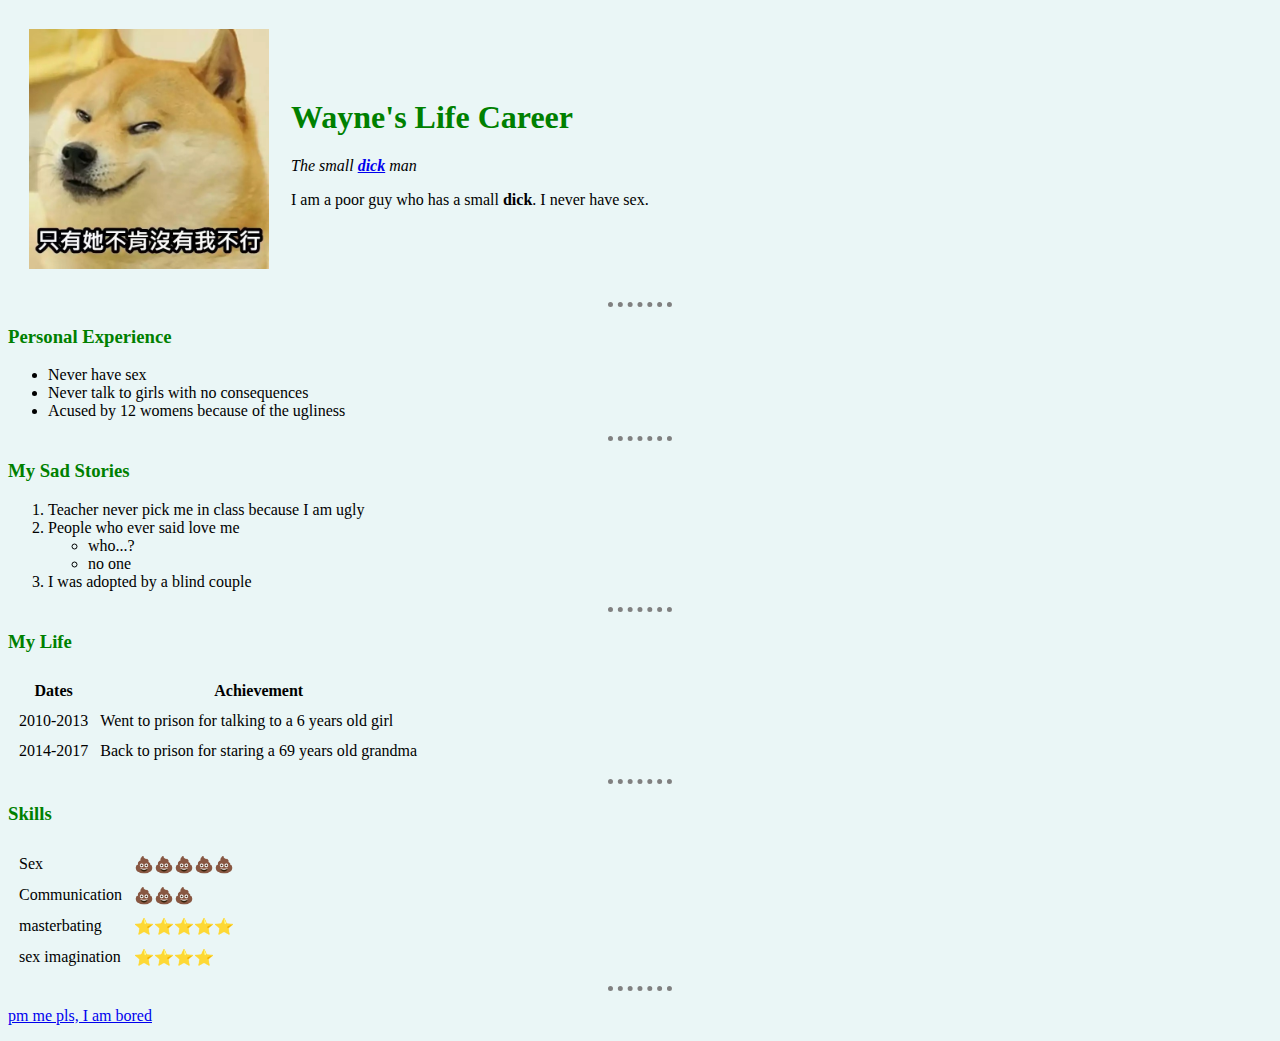
<file: index.html>
<!DOCTYPE html>
<html lang="en" dir="ltr">

<head>
  <meta charset="utf-8">
  <title>Wayne's Personal Site</title>
  <link rel="stylesheet" href="css/style.css">

</head>

<body>
  <table cellspacing="20">
    <tr>
      <td><img src="wayne.jpeg" width="240" height="240" alt="Wayne's sad life"></td>
      <td>
        <h1>Wayne's Life Career</h1>
        <p><em>The small <strong><a href="https://memeprod.ap-south-1.linodeobjects.com/user-template/7fe95d1ad560b854e3d2e4c14ce2ae6d.png">dick</a></strong> man</em></p>
        <p>I am a poor guy who has a small <strong>dick</strong>. I never have sex.</p>
      </td>
    </tr>
  </table>
  <hr>
  <h3>Personal Experience</h3>
  <ul>
    <li>Never have sex</li>
    <li>Never talk to girls with no consequences</li>
    <li>Acused by 12 womens because of the ugliness</li>
  </ul>
  <hr>
  <h3>My Sad Stories</h3>
  <ol>
    <li>Teacher never pick me in class because I am ugly</li>
    <li>People who ever said love me</li>
    <ul>
      <li>who...?</li>
      <li>no one</li>
    </ul>
    <li>I was adopted by a blind couple</li>
  </ol>
  <hr>
  <h3>My Life</h3>
  <table cellspacing="10">
    <thead>
      <tr>
        <th>Dates</th>
        <th>Achievement</th>
      </tr>
    </thead>
    <tbody>
      <tr>
        <td>2010-2013</td>
        <td>Went to prison for talking to a 6 years old girl</td>
      </tr>
      <tr>
        <td>2014-2017</td>
        <td>Back to prison for staring a 69 years old grandma</td>
      </tr>
    </tbody>
  </table>
  <hr>
  <h3>Skills</h3>
  <table cellspacing="10">
    <tr>
      <td>Sex</td>
      <td>💩💩💩💩💩</td>
    </tr>
    <tr>
      <td>Communication</td>
      <td>💩💩💩</td>
    </tr>
    <tr>
      <td>masterbating</td>
      <td>⭐️⭐️⭐️⭐️⭐️</td>
    </tr>
    <tr>
      <td>sex imagination</td>
      <td>⭐️⭐️⭐️⭐️</td>
    </tr>
  </table>
  <hr>
  <p><a href="contact.html">pm me pls, I am bored</a></p>
</body>

</html>
</file>
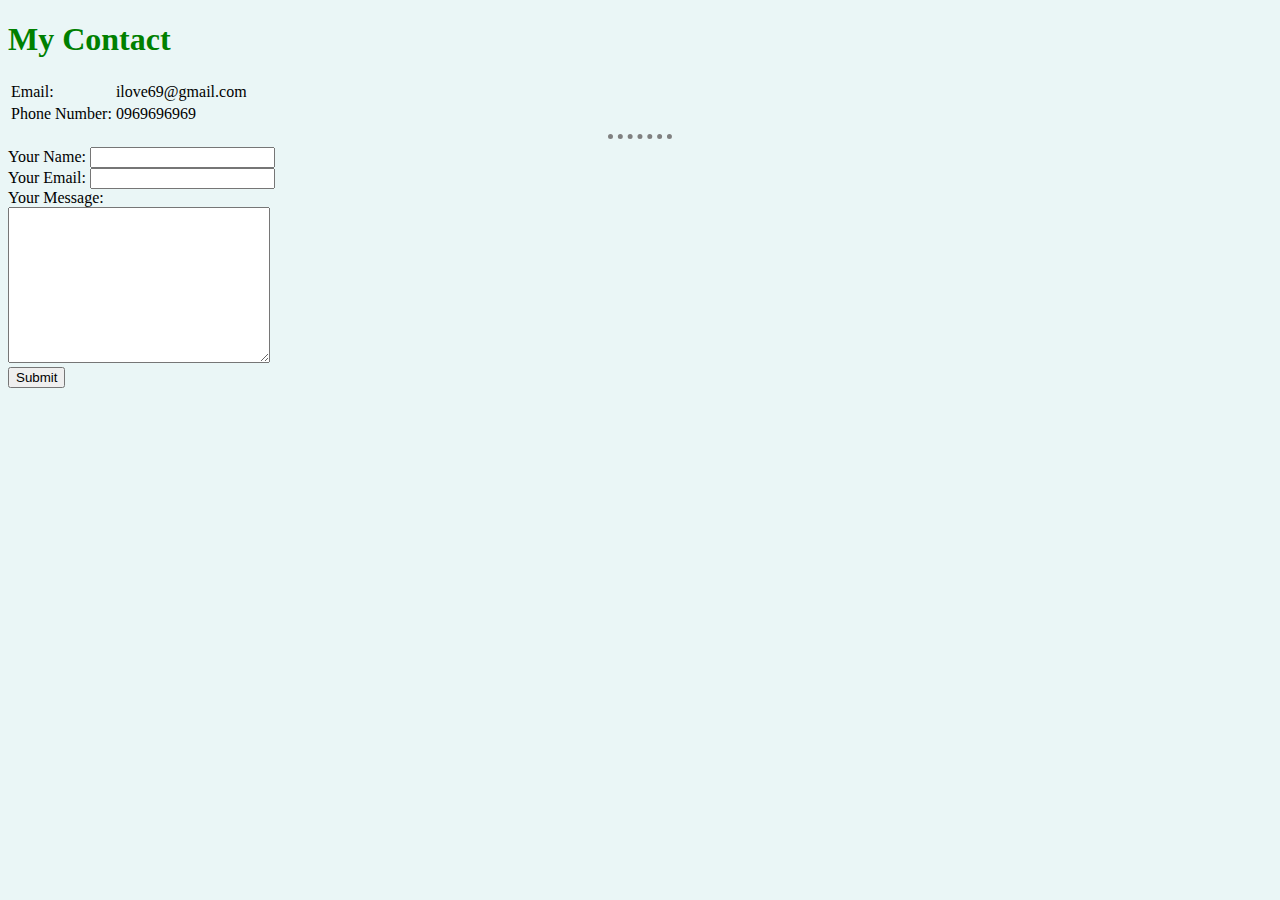
<file: contact.html>
<!DOCTYPE html>
<html lang="en" dir="ltr">
  <head>
    <meta charset="utf-8">
    <title>Wayne's contact</title>
    <link rel="stylesheet" href="css/style.css">
  </head>
  <body>
    <h1>My Contact</h1>
    <table>
      <tr>
        <td>Email:</td>
        <td>ilove69@gmail.com</td>
      </tr>
      <tr>
        <td>Phone Number:</td>
        <td>0969696969</td>
      </tr>
    </table>
    <hr>
    <form action="mailto:info@gmail.com" method="post" enctype="text/plain">
      <label>Your Name:</label>
      <input type="text" name="yourName" value=""><br>
      <label>Your Email:</label>
      <input type="email" name="yourEmail" value=""><br>
      <label>Your Message:</label><br>
      <textarea name="yourMessage" rows="10" cols="30"></textarea><br>
      <input type="submit" name="">
    </form>

  </body>
</html>
</file>
<file: css/style.css>
body {
  background-color: #EAF6F6;
}

hr {
  border-style: none;
  border-top-style: dotted;
  border-color: grey;
  border-width: 5px;
  width: 5%;
}
h1 {
  color: green;
}
h3 {
  color: green;
}
</file>
